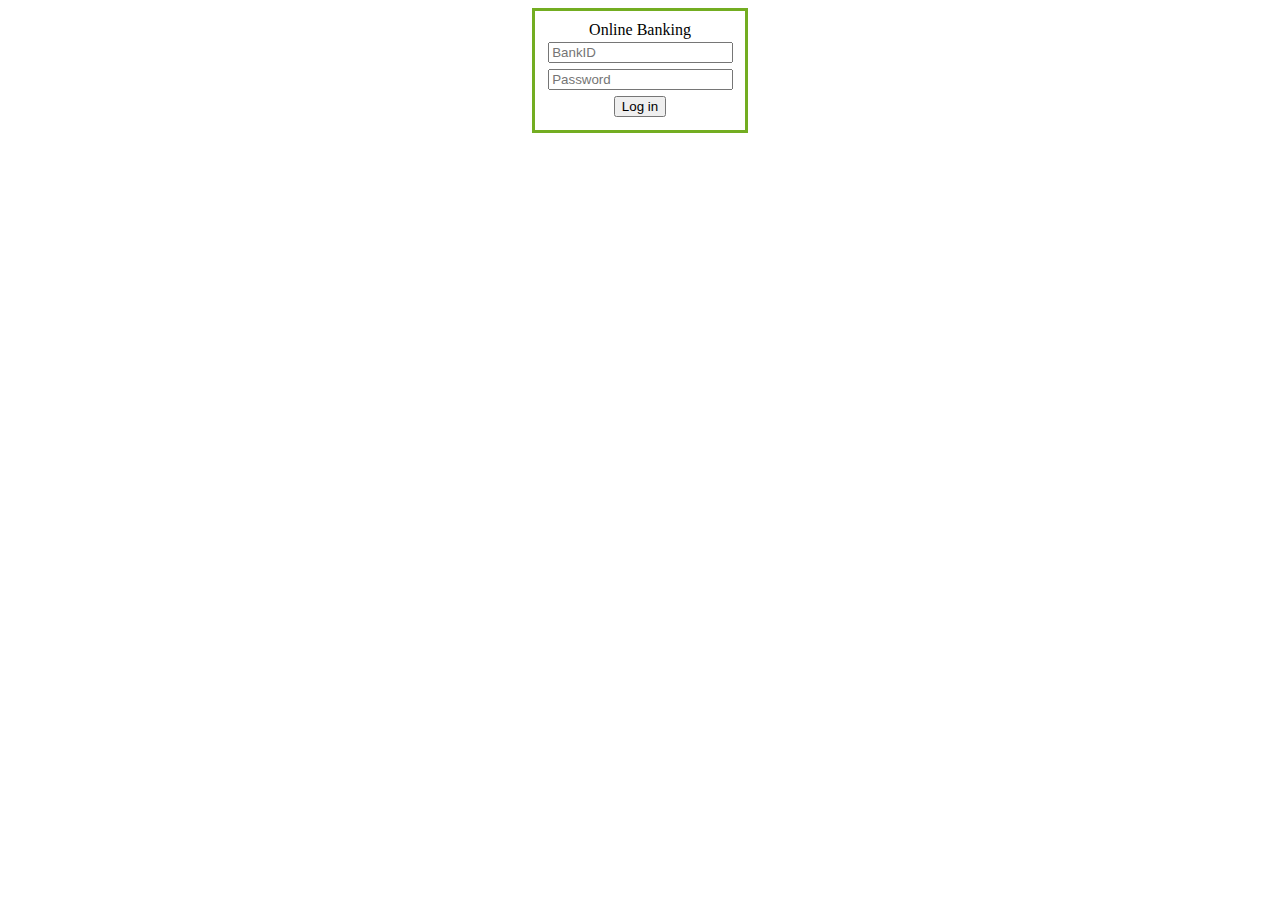
<file: src/main/webapp/index.html>
<!DOCTYPE html>
<html lang="en">
<head>
    <meta charset="UTF-8">
    <title>login</title>
    <script type="module" src="index.js"></script>
    <link rel="shortcut icon" href="images/favicon.ico" type="image/x-icon">
    <link rel="stylesheet" href="index.css">
</head>
<body>
<form enctype="application/x-www-form-urlencoded" id="login-form" onsubmit>
    <div class="center-box">
        <div>Online Banking</div>
        <div class="div-common">
            <input id="username" name="username" placeholder="BankID" required></input>
        </div>
        <div class="div-common">
            <input id="password" name="password" type="password" placeholder="Password" ></input>
        </div>
        <div class="div-common">
            <button id="login">Log in</button>
        </div>
    </div>
</form>
</body>
</html>
</file>
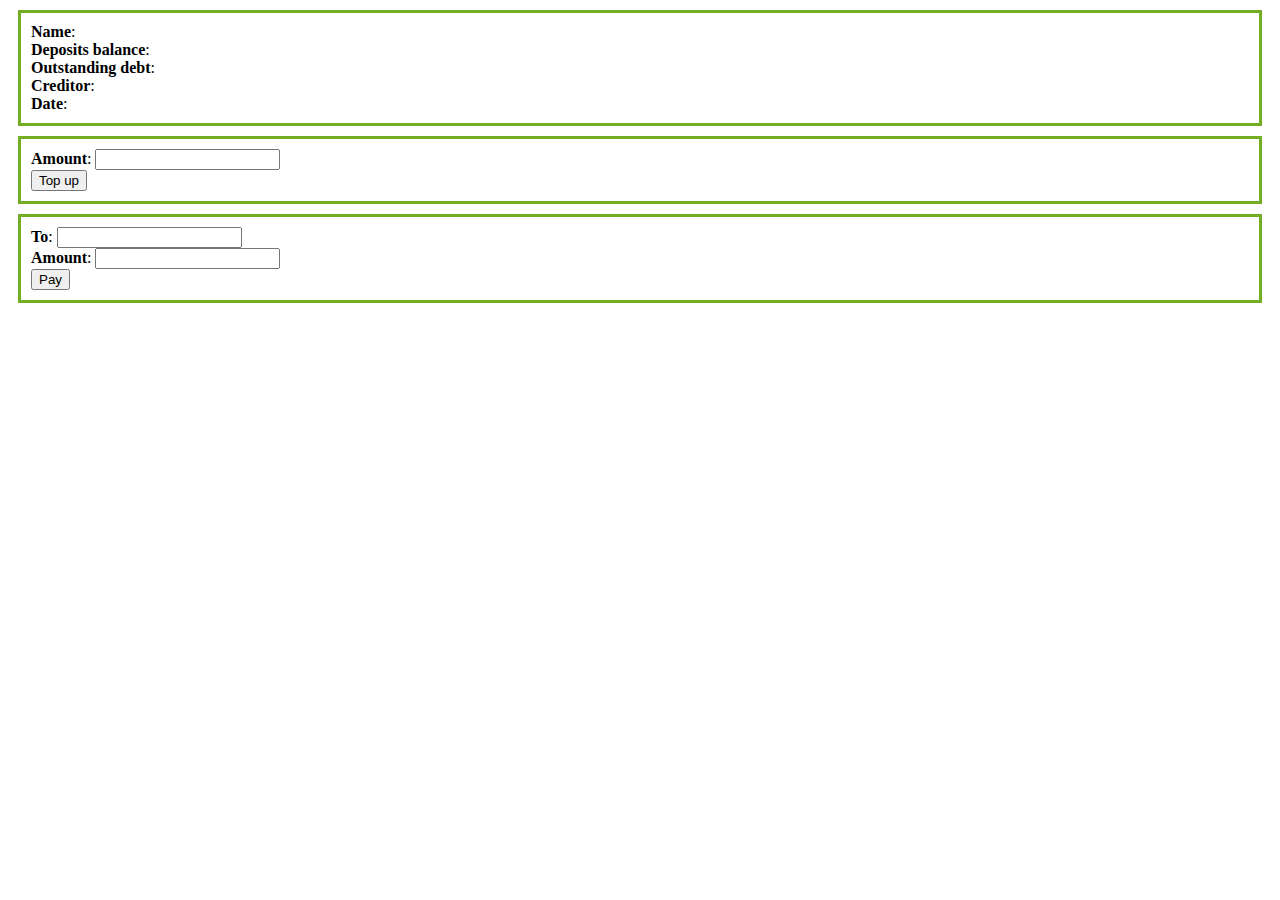
<file: src/main/webapp/account.html>
<!DOCTYPE html>
<html lang="en">
<head>
    <meta charset="UTF-8">
    <title>My Account</title>
    <link rel="stylesheet" href="account.css">
    <link rel="shortcut icon" href="images/favicon.ico" type="image/x-icon">
</head>
<body>
<div class="account-div">
    <div><b>Name</b>:
        <span id="user-name"></span>
    </div>
    <div><b>Deposits balance</b>:
        <span id="balance"></span>
    </div>
    <div><b>Outstanding debt</b>:
        <span id="debt"></span>
    </div>
    <div><b>Creditor</b>:
        <span id="creditor"></span>
    </div>
    <div><b>Date</b>:
        <span id="update-date"></span>
    </div>
</div>

<div class="account-div">
    <div><b>Amount</b>:
        <input id="topup-amount" type="number"></input>
    </div>
    <button id="topup">Top up</button>
</div>

<div class="account-div">
    <div><b>To</b>:
        <input id="to-name"></input>
    </div>
    <div><b>Amount</b>:
        <input id="pay-amount" type="number"></input>
    </div>
    <button id="pay">Pay</button>
</div>
</body>

<script src="account.js"></script>

</html>
</file>
<file: src/main/webapp/index.css>
.center-box {
    margin: auto;
    width: 15%;
    border: 3px solid #73AD21;
    padding: 10px;
}

.div-common {
    padding: 3px;
    text-align: center;
}

.center-box {
    text-align: center;
}
</file>
<file: src/main/webapp/account.css>
.account-div {
    margin: 10px;
    padding: 10px;
    border: 3px solid #73AD21;
}

.title {
    font-size: 20px;
    padding: 10px 0;
}
</file>
